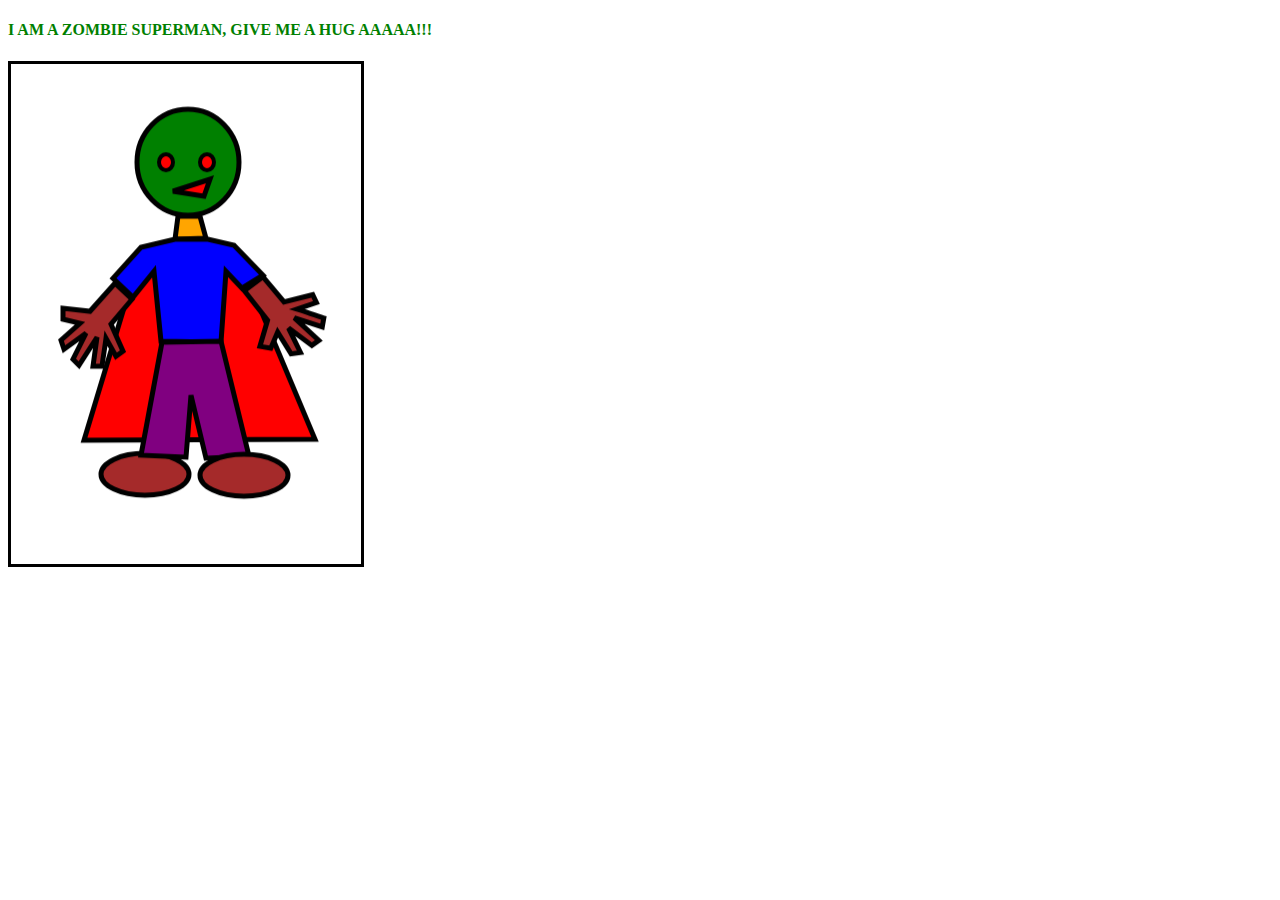
<file: avatar.html>
<!doctype html>
<html>
<head>
    <title>Avatar with CSS</title>
    <link href="avatar.css" rel="stylesheet" type="text/css">
</head>
<body>
<!-- The graphic below was originally created with SVG-edit - http://svg-edit.googlecode.com/ -->
<!-- EXTRA CREDIT: Create your own shape at http://svg-edit.googlecode.com/ and paste it in between the tags "DRAWING START" and "DRAWING END"-->
<!-- DRAWING START -->
    <h4 style="color:green;">
    I AM A ZOMBIE SUPERMAN, GIVE ME A HUG AAAAA!!!
    </h4>
     <marquee direction="down" width="350" height="500" behavior="alternate" style="border:solid">
          <marquee behavior="alternate">
           
     
    <svg width="320" height="480" viewBox="0 0 320 480">
        <g class="avatar">
            <path id="cape" d="m111,184l-58,192l231,-1l-81,-193l-92,2z"/>
            <path id="head" class="body" d="m106,98c0,-29.28177 22.82321,-53 51,-53c28.17679,0 51,23.71823 51,53c0,29.28177 -22.82321,53 -51,53c-28.17679,0 -51,-23.71823 -51,-53z"/>
            <path id="neck" class="body" d="m144,175l3,-23l22,0l6,22l-31,1z"/>
            <path id="left-arm" class="arm left body" d="m84,219l-25,28l-27,-3l0,11l17,4l-19,17l3,9l22,-16l-13,26l6,6l18,-28l-4,29l9,0c1.33334,-10.33334 2.66666,-17.66666 4,-28l10,18l7,-5l-12,-27l21,-25l-17,-16z"/>
            <path id="shirt" d="m144,175l-34,8l-28,31l20,19l21,-26l7,70l60,1l5,-71l16,17l21,-13l-29,-30l-26,-6l-33,0z"/>
            <path id="right-arm" class="arm right body" transform="rotate(-80 251 252)" d="m269.5,210.5l-25,28l-27,-3l0,11l17,4l-19,17l3,9l22,-16l-13,26l6,6l18,-28l-4,29l9,0c1.33334,-10.33334 2.66666,-17.66666 4,-28l10,18l7,-5l-12,-27l21,-25l-17,-16z"/>
            <ellipse id="left-shoe" class="shoe left" ry="21" rx="44" cy="410" cx="114"/>
            <path id="pants" d="m131,278l-21,113l45,2l5,-62l15,63l43,-2l-28,-115l-59,1z"/>
            <ellipse id="right-shoe" class="shoe right" ry="21" rx="44" cy="411" cx="213"/>
            <ellipse id="left-eye" class="eye left" ry="8" rx="7" cy="98" cx="135"/>
            <ellipse id="right-eye" class="eye right" ry="8" rx="7" cy="98" cx="176"/>
            <path id="mouth" d="m142,127l37,-12l-6,17l-31,-5z"/>
        </g>
    </svg>
         </marquee>
      </marquee>
<!-- DRAWING END -->
</body>
</html>
</file>
<file: avatar.css>
/*

Resources:

Learn more about colors here:
- https://developer.mozilla.org/en-US/docs/Web/CSS/color_value

Having trouble with overriding rules? Learn about CSS specificity:

- http://specificity.keegan.st/
- https://developer.mozilla.org/en-US/docs/Web/CSS/Specificity

For more challenge, try using gradients!
- https://developer.mozilla.org/en-US/docs/Web/Guide/CSS/Using_CSS_gradients

Want to change more about how it looks? See the full list of
SVG Presentation Attributes:

- https://developer.mozilla.org/en-US/docs/Web/SVG/Attribute#Presentation_attributes

*/

.avatar {
    /* this sets default styles for everything in the avatar group */
    stroke-width: 5;
    fill: white;
    stroke: black;
}

.body {
    /* Your code here! 
	 * Examples of how to set colors:
	fill: red;
	fill: rgb(243, 191, 189);
	fill: rgba(243, 191, 189, 0.5);
    fill: hsl(180, 70%, 50%);
    
    * You can even change the color and style of the line! Examples:
	stroke: #FFF000;
    stroke-width: 1;
	*/
    fill: #FFFFFF;
}

.eye {
}

.arm {
}

.shoe {
}

.left {
    stroke-width: 5;
    fill: brown;
    stroke: black;
}

.right {
    stroke-width: 5;
    fill: brown;
    stroke: black;
}

#head {
stroke-width: 5;
    fill: green;
    stroke: black;
}

#right-eye {
    stroke-width:4;
    fill:red;
    stroke;black;
}

#left-eye {
    stroke-width: 4;
    fill: red;
    stroke: black;
}

#neck {
    stroke-width: 5;
    fill: orange;
    stroke: black;
}

#shirt {
    stroke-width: 5;
    fill: blue;
    stroke: black;
}

#cape {stroke-width: 5;
    fill: red;
    stroke: black;
}

#mouth {
    stroke-width: 5;
    fill: red;
    stroke: black;
}

#pants {
stroke-width: 5;
    fill: purple;
    stroke: black;
}

#left-arm {
}

#right-arm {
}

#left-shoe {
}

#right-shoe {
}
</file>
